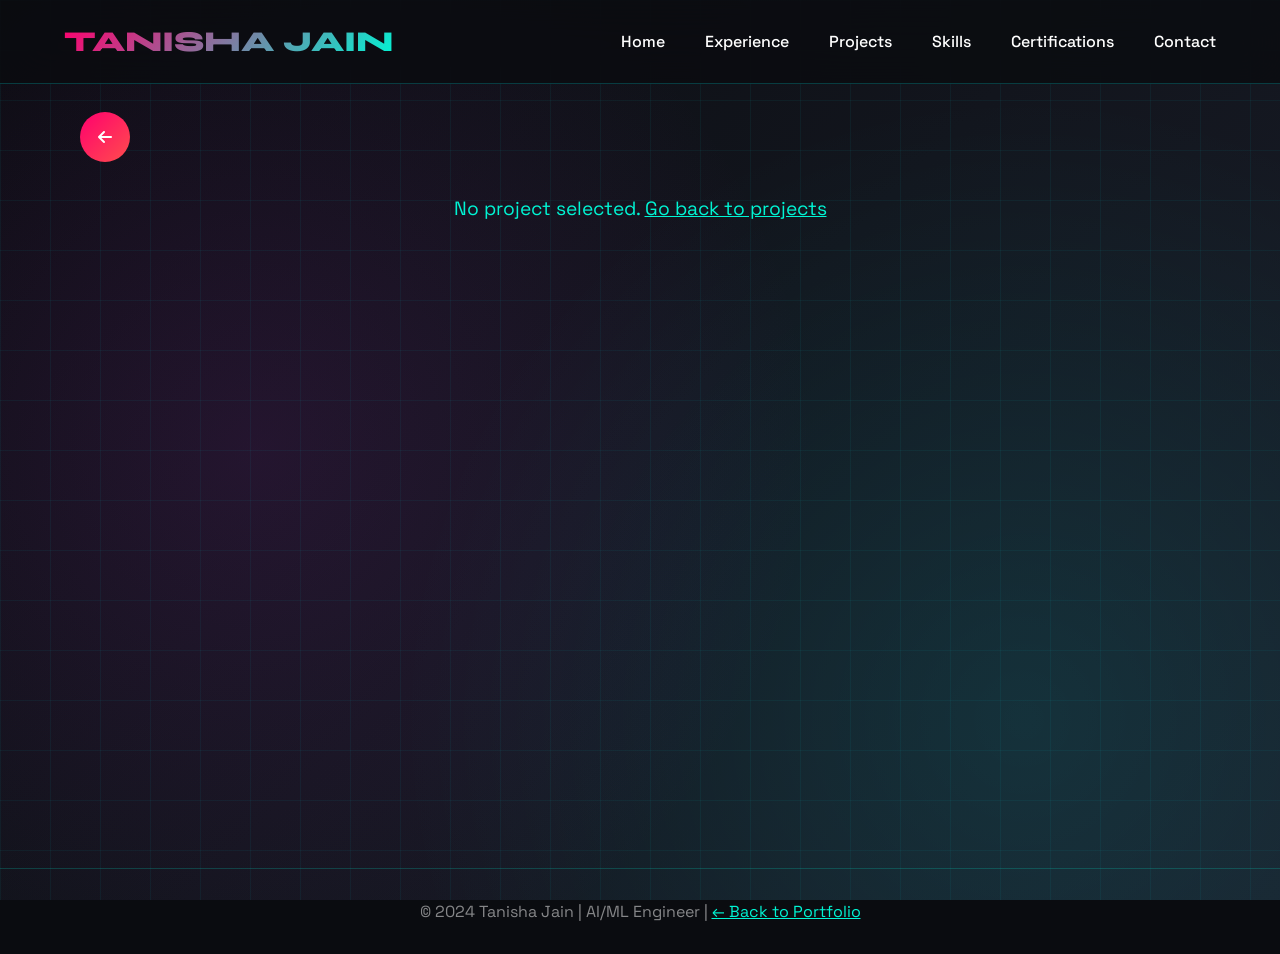
<file: project-details.html>
<!DOCTYPE html>
<html lang="en">

<head>
    <meta charset="UTF-8">
    <meta name="viewport" content="width=device-width, initial-scale=1.0, user-scalable=no">
    <title>Project Details | Tanisha Jain</title>
    <link
        href="https://fonts.googleapis.com/css2?family=Space+Grotesk:wght@300;400;500;600;700&family=Syne:wght@400;500;600;700;800&display=swap"
        rel="stylesheet">
    <link rel="stylesheet" href="https://cdnjs.cloudflare.com/ajax/libs/font-awesome/6.4.0/css/all.min.css">
    <link rel="stylesheet" href="css/style.css">
    <link rel="stylesheet" href="css/project-details.css">
</head>

<body>

    <div class="bg-gradient"></div>
    <div class="grid-overlay"></div>

    <!-- Navigation -->
    <nav class="nav" id="nav">
        <div class="logo">TANISHA JAIN</div>
        <div class="menu-btn" onclick="toggleMenu()">
            <i class="fas fa-bars"></i>
        </div>
        <ul class="nav-links" id="navLinks">
            <li><a href="index.html#home">Home</a></li>
            <li><a href="index.html#experience">Experience</a></li>
            <li><a href="index.html#projects">Projects</a></li>
            <li><a href="index.html#skills">Skills</a></li>
            <li><a href="index.html#certifications">Certifications</a></li>
            <li><a href="index.html#contact">Contact</a></li>
        </ul>
    </nav>

    <!-- Project Details Container -->
    <main class="project-details-container" id="projectDetails">
        <!-- Content will be dynamically loaded by JavaScript -->
        <div class="loading">
            <i class="fas fa-spinner fa-spin"></i> Loading project details...
        </div>
    </main>

    <footer
        style="text-align: center; padding: 2rem; color: rgba(255,255,255,0.5); border-top: 1px solid rgba(0, 245, 212, 0.2); margin-top: 3rem;">
        <p>© 2024 Tanisha Jain | AI/ML Engineer | <a href="index.html" style="color: #00f5d4;">← Back to Portfolio</a>
        </p>
    </footer>

    <!-- Demo Video Modal -->
    <div id="demoModal"
        style="display:none; position:fixed; inset:0; background:rgba(0,0,0,0.88); z-index:1000; align-items:center; justify-content:center;">
        <div style="position:relative; width:90%; max-width:900px;">
            <button onclick="closeDemo()"
                style="position:absolute; top:-2.5rem; right:0; background:none; border:none; color:white; font-size:1.8rem; cursor:pointer; line-height:1;">&#x2715;</button>
            <video id="demoVideo" controls style="width:100%; border-radius:15px; background:#000; max-height:80vh;">
                Your browser does not support the video tag.
            </video>
        </div>
    </div>

    <script src="js/project-details.js"></script>
    <a href="#" class="back-button" onclick="goBack()">
        <i class="fas fa-arrow-left"></i>
    </a>
</body>

</html>
</file>
<file: css/style.css>
* {
    margin: 0;
    padding: 0;
    box-sizing: border-box;
}

body {
    font-family: 'Space Grotesk', sans-serif;
    background: #0a0c10;
    color: #fff;
    overflow-x: hidden;
}

/* Animated Background */
.bg-gradient {
    position: fixed;
    top: 0;
    left: 0;
    width: 100%;
    height: 100%;
    background: radial-gradient(circle at 20% 50%, rgba(156, 39, 176, 0.15) 0%, rgba(0, 0, 0, 0) 50%),
        radial-gradient(circle at 80% 80%, rgba(0, 255, 255, 0.1) 0%, rgba(0, 0, 0, 0) 50%),
        linear-gradient(135deg, #0a0c10 0%, #1a1e2a 100%);
    z-index: -2;
}

/* Animated Grid */
.grid-overlay {
    position: fixed;
    top: 0;
    left: 0;
    width: 100%;
    height: 100%;
    background-image:
        linear-gradient(rgba(0, 255, 255, 0.05) 1px, transparent 1px),
        linear-gradient(90deg, rgba(0, 255, 255, 0.05) 1px, transparent 1px);
    background-size: 50px 50px;
    z-index: -1;
    animation: gridMove 20s linear infinite;
}

@keyframes gridMove {
    0% {
        transform: translate(0, 0);
    }

    100% {
        transform: translate(50px, 50px);
    }
}

/* Floating Particles */
.particles {
    position: fixed;
    top: 0;
    left: 0;
    width: 100%;
    height: 100%;
    z-index: -1;
    overflow: hidden;
}

.particle {
    position: absolute;
    background: linear-gradient(135deg, #ff006e, #00f5d4);
    border-radius: 50%;
    opacity: 0.3;
    animation: floatParticle 15s infinite;
}

@keyframes floatParticle {

    0%,
    100% {
        transform: translateY(0) rotate(0deg);
    }

    50% {
        transform: translateY(-100px) rotate(180deg);
    }
}



/* Navigation */
.nav {
    position: fixed;
    top: 0;
    width: 100%;
    padding: 1.5rem 5%;
    display: flex;
    justify-content: space-between;
    align-items: center;
    z-index: 1000;
    backdrop-filter: blur(20px);
    background: rgba(10, 12, 16, 0.8);
    border-bottom: 1px solid rgba(0, 255, 255, 0.2);
    transition: 0.3s;
}

.nav.scrolled {
    background: rgba(10, 12, 16, 0.95);
    border-bottom: 1px solid #ff006e;
    box-shadow: 0 5px 20px rgba(255, 0, 110, 0.2);
}

.logo {
    font-size: 1.8rem;
    font-weight: 800;
    font-family: 'Syne', sans-serif;
    background: linear-gradient(135deg, #ff006e, #00f5d4, #ff006e);
    background-size: 200% 200%;
    -webkit-background-clip: text;
    -webkit-text-fill-color: transparent;
    animation: gradientShift 3s ease infinite;
    position: relative;
}

@keyframes gradientShift {

    0%,
    100% {
        background-position: 0% 50%;
    }

    50% {
        background-position: 100% 50%;
    }
}

.nav-links {
    display: flex;
    gap: 2.5rem;
    list-style: none;
}

.nav-links a {
    color: #fff;
    text-decoration: none;
    font-weight: 500;
    transition: 0.3s;
    position: relative;
}

.nav-links a::before {
    content: '';
    position: absolute;
    bottom: -5px;
    left: 0;
    width: 0;
    height: 2px;
    background: linear-gradient(90deg, #ff006e, #00f5d4);
    transition: 0.3s;
}

.nav-links a:hover::before {
    width: 100%;
}

.nav-links a:hover {
    color: #00f5d4;
    text-shadow: 0 0 10px #00f5d4;
}

.menu-btn {
    display: none;
    font-size: 1.5rem;
    cursor: pointer;
    color: #00f5d4;
}

/* Hero Section */
.hero {
    min-height: 100vh;
    display: flex;
    align-items: center;
    justify-content: center;
    position: relative;
    overflow: hidden;
}

.hero-content {
    text-align: center;
    z-index: 2;
    animation: fadeInUp 1s ease;
}

@keyframes fadeInUp {
    from {
        opacity: 0;
        transform: translateY(30px);
    }

    to {
        opacity: 1;
        transform: translateY(0);
    }
}

.glitch-text {
    font-size: 5rem;
    font-weight: 800;
    font-family: 'Syne', sans-serif;
    position: relative;
    text-shadow: 0.05em 0 0 #ff006e, -0.05em -0.025em 0 #00f5d4;
    animation: glitch 1s infinite;
    margin-bottom: 1rem;
}

@keyframes glitch {

    0%,
    100% {
        text-shadow: 0.05em 0 0 #ff006e, -0.05em -0.025em 0 #00f5d4;
    }

    25% {
        text-shadow: -0.05em 0 0 #ff006e, 0.05em 0.025em 0 #00f5d4;
    }

    50% {
        text-shadow: 0.05em 0.025em 0 #ff006e, -0.05em 0 0 #00f5d4;
    }

    75% {
        text-shadow: -0.05em 0.025em 0 #ff006e, 0.05em 0 0 #00f5d4;
    }
}

.hero-subtitle {
    font-size: 1.5rem;
    color: #00f5d4;
    margin-bottom: 1rem;
    letter-spacing: 2px;
}

.typed-text {
    font-size: 1.8rem;
    margin-bottom: 1.5rem;
}

.hero-desc {
    font-size: 1.1rem;
    color: rgba(255, 255, 255, 0.7);
    max-width: 600px;
    margin: 0 auto 2rem;
}

.hero-buttons {
    display: flex;
    gap: 1.5rem;
    justify-content: center;
    flex-wrap: wrap;
}

.btn-primary {
    padding: 14px 40px;
    background: linear-gradient(135deg, #ff006e, #ff4d4d);
    border: none;
    border-radius: 50px;
    color: #fff;
    font-weight: 600;
    cursor: pointer;
    transition: 0.3s;
    position: relative;
    overflow: hidden;
    text-decoration: none;
    display: inline-block;
    box-shadow: 0 0 20px rgba(255, 0, 110, 0.3);
}

.btn-primary:hover {
    transform: translateY(-2px);
    box-shadow: 0 0 30px rgba(255, 0, 110, 0.5);
}

.btn-secondary {
    padding: 14px 40px;
    background: transparent;
    border: 2px solid #00f5d4;
    border-radius: 50px;
    color: #00f5d4;
    font-weight: 600;
    cursor: pointer;
    transition: 0.3s;
    text-decoration: none;
    display: inline-block;
    position: relative;
    overflow: hidden;
}

.btn-secondary:hover {
    background: #00f5d4;
    color: #000;
    box-shadow: 0 0 30px rgba(0, 245, 212, 0.5);
    border-color: #00f5d4;
}

/* Section Styles */
.section {
    padding: 100px 5%;
    position: relative;
}

.section-title {
    text-align: center;
    font-size: 3rem;
    margin-bottom: 3rem;
    font-family: 'Syne', sans-serif;
    position: relative;
}

.section-title span {
    background: linear-gradient(135deg, #ff006e, #00f5d4);
    -webkit-background-clip: text;
    -webkit-text-fill-color: transparent;
    position: relative;
}

.section-title::before {
    content: '';
    position: absolute;
    bottom: -10px;
    left: 50%;
    transform: translateX(-50%);
    width: 100px;
    height: 3px;
    background: linear-gradient(90deg, transparent, #ff006e, #00f5d4, transparent);
}

/* Experience Cards */
.exp-container {
    max-width: 1000px;
    margin: 0 auto;
}

.exp-card {
    background: rgba(10, 12, 16, 0.6);
    backdrop-filter: blur(10px);
    border-radius: 20px;
    padding: 2rem;
    margin-bottom: 2rem;
    border: 1px solid rgba(0, 245, 212, 0.2);
    transition: 0.3s;
    position: relative;
    overflow: hidden;
}

.exp-card::before {
    content: '';
    position: absolute;
    top: 0;
    left: 0;
    width: 100%;
    height: 100%;
    background: linear-gradient(90deg, transparent, rgba(255, 0, 110, 0.1), transparent);
    transform: translateX(-100%);
    transition: 0.5s;
}

.exp-card:hover::before {
    transform: translateX(100%);
}

.exp-card:hover {
    transform: translateY(-5px);
    border-color: #ff006e;
    box-shadow: 0 10px 30px rgba(255, 0, 110, 0.2);
}

.exp-header {
    display: flex;
    justify-content: space-between;
    align-items: center;
    flex-wrap: wrap;
    margin-bottom: 1rem;
}

.exp-title {
    font-size: 1.5rem;
    color: #ff006e;
    font-weight: 600;
}

.exp-company {
    font-size: 1rem;
    color: #00f5d4;
}

.exp-date {
    color: rgba(255, 255, 255, 0.5);
    font-size: 0.9rem;
}

.exp-list {
    list-style: none;
    margin-top: 1rem;
}

.exp-list li {
    margin-bottom: 0.5rem;
    padding-left: 1.5rem;
    position: relative;
    color: rgba(255, 255, 255, 0.8);
}

.exp-list li::before {
    content: '▹';
    position: absolute;
    left: 0;
    color: #00f5d4;
}

/* Projects Grid */
.projects-grid {
    display: grid;
    grid-template-columns: repeat(auto-fit, minmax(380px, 1fr));
    gap: 2rem;
    max-width: 1400px;
    margin: 0 auto;
}

.project-card {
    background: rgba(10, 12, 16, 0.6);
    backdrop-filter: blur(10px);
    border-radius: 20px;
    padding: 2rem;
    border: 1px solid rgba(0, 245, 212, 0.2);
    transition: all 0.4s cubic-bezier(0.175, 0.885, 0.32, 1.275);
    position: relative;
    overflow: hidden;
    cursor: pointer;
    animation: glowPulse 3s ease-in-out infinite;
}

@keyframes glowPulse {

    0%,
    100% {
        box-shadow: 0 0 5px rgba(0, 245, 212, 0.2);
    }

    50% {
        box-shadow: 0 0 20px rgba(0, 245, 212, 0.5);
    }
}

.project-card::after {
    content: '';
    position: absolute;
    top: 0;
    left: 0;
    width: 100%;
    height: 100%;
    background: linear-gradient(135deg, rgba(255, 0, 110, 0.1), rgba(0, 245, 212, 0.1));
    opacity: 0;
    transition: 0.3s;
}

.project-card:hover::after {
    opacity: 1;
}

.project-card:hover {
    transform: translateY(-10px) scale(1.02);
    border-color: #ff006e;
    box-shadow: 0 20px 40px rgba(255, 0, 110, 0.2);
}

.project-icon {
    font-size: 3rem;
    margin-bottom: 1rem;
    display: inline-block;
    animation: float 3s ease-in-out infinite;
}

@keyframes float {

    0%,
    100% {
        transform: translateY(0);
    }

    50% {
        transform: translateY(-10px);
    }
}

.project-title {
    font-size: 1.5rem;
    margin-bottom: 1rem;
    background: linear-gradient(135deg, #ff006e, #00f5d4);
    -webkit-background-clip: text;
    -webkit-text-fill-color: transparent;
}

.project-description {
    color: rgba(255, 255, 255, 0.7);
    margin-bottom: 1rem;
    line-height: 1.6;
}

.project-features {
    list-style: none;
    margin: 1rem 0;
}

.project-features li {
    font-size: 0.9rem;
    margin-bottom: 0.5rem;
    padding-left: 1.2rem;
    position: relative;
    color: rgba(255, 255, 255, 0.6);
}

.project-features li::before {
    content: '✦';
    position: absolute;
    left: 0;
    color: #ff006e;
}

.project-tech {
    display: flex;
    flex-wrap: wrap;
    gap: 0.5rem;
    margin: 1rem 0;
}

.tech-tag {
    background: linear-gradient(135deg, rgba(255, 0, 110, 0.2), rgba(0, 245, 212, 0.2));
    padding: 0.3rem 0.8rem;
    border-radius: 20px;
    font-size: 0.8rem;
    color: #00f5d4;
    border: 1px solid rgba(0, 245, 212, 0.3);
    transition: 0.3s;
}

.tech-tag:hover {
    background: linear-gradient(135deg, #ff006e, #00f5d4);
    color: #fff;
    transform: scale(1.05);
}

.project-hover-info {
    margin-top: 1rem;
    text-align: center;
    opacity: 0;
    transition: 0.3s;
}

.project-card:hover .project-hover-info {
    opacity: 1;
}

.project-hover-info span {
    color: #00f5d4;
    font-size: 0.9rem;
    display: inline-flex;
    align-items: center;
    gap: 0.5rem;
}

.project-hover-info span::after {
    content: '→';
    transition: 0.3s;
}

.project-card:hover .project-hover-info span::after {
    transform: translateX(5px);
}

.project-links {
    display: flex;
    gap: 1rem;
    margin-top: 1.5rem;
    padding-top: 1rem;
    border-top: 1px solid rgba(255, 255, 255, 0.1);
}

.project-link {
    display: inline-flex;
    align-items: center;
    gap: 0.5rem;
    padding: 0.5rem 1.2rem;
    background: rgba(255, 0, 110, 0.1);
    border-radius: 25px;
    color: #ff006e;
    text-decoration: none;
    font-size: 0.9rem;
    transition: 0.3s;
    border: 1px solid rgba(255, 0, 110, 0.3);
}

.project-link:hover {
    background: #ff006e;
    color: #fff;
    transform: translateY(-2px);
    border-color: #ff006e;
    box-shadow: 0 5px 15px rgba(255, 0, 110, 0.3);
}

.project-link:first-child:hover {
    background: #00f5d4;
    border-color: #00f5d4;
    color: #000;
}

/* Skills Section */
.skills-container {
    max-width: 1200px;
    margin: 0 auto;
}

.skills-grid {
    display: grid;
    grid-template-columns: repeat(auto-fit, minmax(300px, 1fr));
    gap: 2rem;
}

.skill-category {
    background: rgba(10, 12, 16, 0.6);
    backdrop-filter: blur(10px);
    border-radius: 20px;
    padding: 2rem;
    border: 1px solid rgba(0, 245, 212, 0.2);
    transition: 0.3s;
}

.skill-category:hover {
    border-color: #ff006e;
    transform: translateY(-5px);
}

.skill-category h3 {
    font-size: 1.5rem;
    margin-bottom: 1.5rem;
    background: linear-gradient(135deg, #ff006e, #00f5d4);
    -webkit-background-clip: text;
    -webkit-text-fill-color: transparent;
}

.skill-items {
    display: flex;
    flex-wrap: wrap;
    gap: 0.8rem;
}

.skill-item {
    background: linear-gradient(135deg, rgba(255, 0, 110, 0.2), rgba(0, 245, 212, 0.2));
    padding: 0.5rem 1rem;
    border-radius: 25px;
    font-size: 0.9rem;
    transition: 0.3s;
    cursor: pointer;
    border: 1px solid rgba(0, 245, 212, 0.3);
}

.skill-item:hover {
    transform: scale(1.05) translateY(-2px);
    background: linear-gradient(135deg, #ff006e, #00f5d4);
    color: #fff;
    border-color: transparent;
    box-shadow: 0 5px 15px rgba(255, 0, 110, 0.3);
}

/* Certificate Gallery */
.cert-grid {
    display: grid;
    grid-template-columns: repeat(auto-fit, minmax(300px, 1fr));
    gap: 2rem;
    max-width: 1200px;
    margin: 0 auto;
}

.cert-card {
    background: rgba(10, 12, 16, 0.6);
    backdrop-filter: blur(10px);
    border-radius: 20px;
    overflow: hidden;
    transition: 0.4s;
    cursor: pointer;
    border: 1px solid rgba(0, 245, 212, 0.2);
}

.cert-card:hover {
    transform: translateY(-10px) scale(1.02);
    border-color: #ff006e;
    box-shadow: 0 20px 40px rgba(255, 0, 110, 0.2);
}

.cert-image-container {
    position: relative;
    width: 100%;
    height: 250px;
    overflow: hidden;
    cursor: pointer;
}

.cert-image {
    width: 100%;
    height: 100%;
    object-fit: cover;
    transition: transform 0.5s ease;
}

.cert-card:hover .cert-image {
    transform: scale(1.1);
}

.cert-overlay {
    position: absolute;
    top: 0;
    left: 0;
    width: 100%;
    height: 100%;
    background: rgba(0, 0, 0, 0.7);
    display: flex;
    align-items: center;
    justify-content: center;
    opacity: 0;
    transition: 0.3s;
    color: white;
    font-size: 1.2rem;
    gap: 0.5rem;
}

.cert-card:hover .cert-overlay {
    opacity: 1;
}

.cert-info {
    padding: 1.5rem;
    text-align: center;
}

.cert-info h3 {
    margin-bottom: 0.5rem;
    color: #ff006e;
}

.cert-badge {
    margin-top: 1rem;
    padding: 0.3rem 0.8rem;
    background: rgba(0, 245, 212, 0.2);
    display: inline-block;
    border-radius: 20px;
    font-size: 0.8rem;
    color: #00f5d4;
}

/* Contact Section */
.contact-container {
    max-width: 600px;
    margin: 0 auto;
    text-align: center;
}

.contact-info {
    display: flex;
    justify-content: center;
    gap: 2rem;
    flex-wrap: wrap;
    margin-bottom: 2rem;
}

.contact-item {
    background: rgba(10, 12, 16, 0.6);
    backdrop-filter: blur(10px);
    padding: 1rem 2rem;
    border-radius: 50px;
    transition: 0.3s;
    border: 1px solid rgba(0, 245, 212, 0.3);
}

.contact-item:hover {
    transform: translateY(-5px);
    background: linear-gradient(135deg, rgba(255, 0, 110, 0.2), rgba(0, 245, 212, 0.2));
    border-color: #ff006e;
}

.contact-item a {
    color: #fff;
    text-decoration: none;
    font-size: 1.1rem;
}

.contact-item i {
    margin-right: 0.5rem;
    color: #ff006e;
}

/* Modal for Demo Video */
.modal {
    display: none;
    position: fixed;
    top: 0;
    left: 0;
    width: 100%;
    height: 100%;
    background: rgba(0, 0, 0, 0.95);
    z-index: 2000;
    justify-content: center;
    align-items: center;
    backdrop-filter: blur(20px);
}

.modal.active {
    display: flex;
    animation: fadeIn 0.3s ease;
}

@keyframes fadeIn {
    from {
        opacity: 0;
    }

    to {
        opacity: 1;
    }
}

.modal-content {
    position: relative;
    width: 90%;
    max-width: 1000px;
    background: linear-gradient(135deg, #ff006e, #00f5d4);
    border-radius: 20px;
    padding: 5px;
}

.modal-content>*:not(button) {
    background: #0a0c10;
    border-radius: 16px;
}

.modal-content iframe {
    width: 100%;
    height: 500px;
    border: none;
    border-radius: 16px;
}

.close-modal {
    position: absolute;
    top: -40px;
    right: 0;
    color: white;
    font-size: 30px;
    cursor: pointer;
    background: none;
    border: none;
    z-index: 10;
    transition: 0.3s;
}

.close-modal:hover {
    color: #ff006e;
    transform: rotate(90deg);
}

/* Resume Modal */
#resumeModal .modal-content {
    max-width: 600px;
    background: #0a0c10;
    border: 2px solid #ff006e;
    box-shadow: 0 0 50px rgba(255, 0, 110, 0.3);
}

/* Certificate Modal */
.cert-modal {
    display: none;
    position: fixed;
    top: 0;
    left: 0;
    width: 100%;
    height: 100%;
    background: rgba(0, 0, 0, 0.95);
    z-index: 2000;
    justify-content: center;
    align-items: center;
    backdrop-filter: blur(20px);
    cursor: pointer;
}

.cert-modal.active {
    display: flex;
    animation: fadeIn 0.3s ease;
}

.cert-modal-content {
    max-width: 90%;
    max-height: 90%;
    position: relative;
    background: #0a0c10;
    border-radius: 20px;
    padding: 20px;
    border: 2px solid #ff006e;
    box-shadow: 0 0 50px rgba(255, 0, 110, 0.3);
}

.cert-modal-image {
    max-width: 100%;
    max-height: 80vh;
    border-radius: 10px;
    display: block;
    margin: 0 auto;
}

.cert-modal-info {
    margin-top: 1rem;
    text-align: center;
    padding: 1rem;
    background: rgba(255, 255, 255, 0.05);
    border-radius: 10px;
}

.cert-modal-info h3 {
    color: #ff006e;
    margin-bottom: 0.5rem;
}

.cert-modal-buttons {
    display: flex;
    gap: 1rem;
    justify-content: center;
    margin-top: 1rem;
}

.cert-download-btn {
    padding: 0.5rem 1.5rem;
    background: linear-gradient(135deg, #ff006e, #ff4d4d);
    border: none;
    border-radius: 25px;
    color: white;
    cursor: pointer;
    transition: 0.3s;
    text-decoration: none;
    display: inline-block;
}

.cert-download-btn:hover {
    transform: translateY(-2px);
    box-shadow: 0 5px 15px rgba(255, 0, 110, 0.3);
}

.close-cert-modal {
    position: absolute;
    top: -40px;
    right: 0;
    color: white;
    font-size: 30px;
    cursor: pointer;
    background: none;
    border: none;
    transition: 0.3s;
}

.close-cert-modal:hover {
    color: #ff006e;
    transform: rotate(90deg);
}

/* Scroll Reveal */
.reveal {
    opacity: 0;
    transform: translateY(50px);
    transition: 0.8s;
}

.reveal.active {
    opacity: 1;
    transform: translateY(0);
}

/* Code Block Styling */
pre {
    font-family: 'Courier New', monospace;
    background: #0a0c10;
    color: #00f5d4;
    padding: 1rem;
    border-radius: 10px;
    overflow-x: auto;
    font-size: 0.85rem;
    line-height: 1.5;
    white-space: pre-wrap;
    word-wrap: break-word;
}

pre code {
    color: #00f5d4;
}

/* Scrollbar */
::-webkit-scrollbar {
    width: 10px;
}

::-webkit-scrollbar-track {
    background: rgba(10, 12, 16, 0.8);
}

::-webkit-scrollbar-thumb {
    background: linear-gradient(135deg, #ff006e, #00f5d4);
    border-radius: 5px;
}

::-webkit-scrollbar-thumb:hover {
    background: linear-gradient(135deg, #ff4d4d, #00f5d4);
}

/* Responsive Design */
@media (max-width: 768px) {
    .glitch-text {
        font-size: 2.5rem;
    }

    .hero-subtitle {
        font-size: 1rem;
    }

    .typed-text {
        font-size: 1.2rem;
    }

    .nav-links {
        display: none;
    }

    .menu-btn {
        display: block;
    }

    .nav-links.active {
        display: flex;
        flex-direction: column;
        position: absolute;
        top: 100%;
        left: 0;
        width: 100%;
        background: rgba(10, 12, 16, 0.95);
        padding: 2rem;
        text-align: center;
        backdrop-filter: blur(20px);
        gap: 1.5rem;
    }

    .section-title {
        font-size: 2rem;
    }

    .projects-grid {
        grid-template-columns: 1fr;
    }

    .project-links {
        flex-direction: column;
    }

    .modal-content iframe {
        height: 250px;
    }

    .cert-image-container {
        height: 200px;
    }

    .contact-info {
        flex-direction: column;
        align-items: center;
    }

    .hero-buttons {
        flex-direction: column;
        align-items: center;
    }

    .btn-primary,
    .btn-secondary {
        width: 100%;
        text-align: center;
    }
}

.skill-bars {
    margin-top: 15px;
}

.skill-bar {
    margin-bottom: 15px;
}

.skill-bar span {
    font-size: 0.9rem;
    margin-bottom: 5px;
    display: block;
    color: #fff;
}

.bar {
    width: 100%;
    height: 6px;
    background: rgba(255, 255, 255, 0.1);
    border-radius: 10px;
    overflow: hidden;
}

.fill {
    height: 100%;
    background: linear-gradient(90deg, #ff006e, #00f5d4);
    border-radius: 10px;
    transition: width 1s ease;
}
</file>
<file: css/project-details.css>
/* Project Details Page Styles */
.project-details-container {
    max-width: 1200px;
    margin: 100px auto 0;
    padding: 2rem;
    min-height: 80vh;
}

.project-details-card {
    background: rgba(10, 12, 16, 0.8);
    backdrop-filter: blur(10px);
    border-radius: 30px;
    border: 1px solid rgba(0, 245, 212, 0.3);
    overflow: hidden;
    animation: fadeInUp 0.6s ease;
}

@keyframes fadeInUp {
    from {
        opacity: 0;
        transform: translateY(30px);
    }

    to {
        opacity: 1;
        transform: translateY(0);
    }
}

.project-header {
    background: linear-gradient(135deg, rgba(255, 0, 110, 0.2), rgba(0, 245, 212, 0.2));
    padding: 3rem;
    text-align: center;
    border-bottom: 1px solid rgba(0, 245, 212, 0.3);
}

.project-icon-large {
    font-size: 5rem;
    margin-bottom: 1rem;
    animation: float 3s ease-in-out infinite;
}

@keyframes float {

    0%,
    100% {
        transform: translateY(0);
    }

    50% {
        transform: translateY(-10px);
    }
}

.project-title-large {
    font-size: 2.5rem;
    background: linear-gradient(135deg, #ff006e, #00f5d4);
    -webkit-background-clip: text;
    -webkit-text-fill-color: transparent;
    margin-bottom: 1rem;
}

.project-stats {
    display: flex;
    justify-content: center;
    gap: 2rem;
    margin-top: 1.5rem;
    flex-wrap: wrap;
}

.stat-badge {
    background: rgba(0, 245, 212, 0.2);
    padding: 0.5rem 1.5rem;
    border-radius: 25px;
    font-size: 0.9rem;
}

.stat-badge i {
    margin-right: 0.5rem;
    color: #ff006e;
}

.project-content {
    padding: 3rem;
}

.project-section {
    margin-bottom: 2.5rem;
}

.project-section h3 {
    font-size: 1.5rem;
    color: #ff006e;
    margin-bottom: 1rem;
    display: flex;
    align-items: center;
    gap: 0.5rem;
}

.project-description-full {
    color: rgba(255, 255, 255, 0.8);
    line-height: 1.8;
    font-size: 1.1rem;
}

.features-list {
    list-style: none;
    display: grid;
    grid-template-columns: repeat(auto-fit, minmax(300px, 1fr));
    gap: 1rem;
}

.features-list li {
    padding: 0.8rem;
    padding-left: 2rem;
    position: relative;
    background: rgba(255, 255, 255, 0.05);
    border-radius: 10px;
    color: rgba(255, 255, 255, 0.8);
}

.features-list li::before {
    content: '✦';
    position: absolute;
    left: 0.8rem;
    color: #00f5d4;
}

.tech-stack-full {
    display: flex;
    flex-wrap: wrap;
    gap: 1rem;
}

.tech-tag-large {
    background: linear-gradient(135deg, rgba(255, 0, 110, 0.2), rgba(0, 245, 212, 0.2));
    padding: 0.6rem 1.2rem;
    border-radius: 25px;
    font-size: 1rem;
    color: #00f5d4;
    border: 1px solid rgba(0, 245, 212, 0.3);
    transition: 0.3s;
}

.tech-tag-large:hover {
    transform: scale(1.05);
    background: linear-gradient(135deg, #ff006e, #00f5d4);
    color: #fff;
}

.project-links-full {
    display: flex;
    gap: 1.5rem;
    flex-wrap: wrap;
    margin-top: 2rem;
}

.project-link-large {
    display: inline-flex;
    align-items: center;
    gap: 0.8rem;
    padding: 1rem 2rem;
    border-radius: 50px;
    text-decoration: none;
    font-weight: 600;
    transition: 0.3s;
    font-size: 1.1rem;
}

.github-link {
    background: linear-gradient(135deg, #ff006e, #ff4d4d);
    color: white;
}

.github-link:hover {
    transform: translateY(-3px);
    box-shadow: 0 10px 25px rgba(255, 0, 110, 0.3);
}

.demo-link {
    background: linear-gradient(135deg, #00f5d4, #00a8cc);
    color: #000;
}

.demo-link:hover {
    transform: translateY(-3px);
    box-shadow: 0 10px 25px rgba(0, 245, 212, 0.3);
}

.live-link {
    background: rgba(255, 255, 255, 0.1);
    color: white;
    border: 1px solid rgba(255, 255, 255, 0.3);
}

.live-link:hover {
    background: rgba(255, 255, 255, 0.2);
    transform: translateY(-3px);
}

/* Metrics Grid */
.metrics-grid-full {
    display: grid;
    grid-template-columns: repeat(auto-fit, minmax(250px, 1fr));
    gap: 1.5rem;
    margin-top: 1rem;
}

.metric-card-full {
    background: rgba(255, 255, 255, 0.05);
    border-radius: 15px;
    padding: 1.5rem;
    text-align: center;
    border: 1px solid rgba(0, 245, 212, 0.3);
}

.metric-value-full {
    font-size: 2rem;
    font-weight: bold;
    background: linear-gradient(135deg, #ff006e, #00f5d4);
    -webkit-background-clip: text;
    -webkit-text-fill-color: transparent;
    margin: 0.5rem 0;
}

/* Back Button */
.back-button {
    position: fixed;
    top: 7rem;
    left: 5rem;
    background: linear-gradient(135deg, #ff006e, #ff4d4d);
    color: white;
    width: 50px;
    height: 50px;
    border-radius: 50%;
    display: flex;
    align-items: center;
    justify-content: center;
    text-decoration: none;
    transition: 0.3s;
    z-index: 100;
}

.back-button:hover {
    transform: scale(1.1);
    box-shadow: 0 0 20px rgba(255, 0, 110, 0.5);
}

/* Loading State */
.loading {
    text-align: center;
    padding: 4rem;
    font-size: 1.2rem;
    color: #00f5d4;
}

.loading i {
    margin-right: 0.5rem;
}

/* Code Block Styling */
pre {
    font-family: 'Courier New', monospace;
    background: #0a0c10;
    color: #00f5d4;
    padding: 1rem;
    border-radius: 10px;
    overflow-x: auto;
    font-size: 0.85rem;
    line-height: 1.5;
    white-space: pre-wrap;
    word-wrap: break-word;
}

pre code {
    color: #00f5d4;
}

/* Feature Bar */
.feature-bar {
    background: rgba(255, 255, 255, 0.1);
    height: 8px;
    border-radius: 4px;
    overflow: hidden;
    margin-top: 5px;
}

.feature-fill {
    height: 100%;
    background: linear-gradient(90deg, #ff006e, #00f5d4);
    transition: width 1s ease;
}

/* Confusion Matrix Table */
table {
    width: 100%;
    border-collapse: collapse;
}

th,
td {
    padding: 10px;
    text-align: center;
    border: 1px solid rgba(0, 245, 212, 0.3);
}

th {
    background: rgba(0, 245, 212, 0.2);
}

/* Responsive Design */
@media (max-width: 768px) {
    .project-details-container {
        margin-top: 80px;
        padding: 1rem;
    }

    .project-header {
        padding: 2rem;
    }

    .project-title-large {
        font-size: 1.8rem;
    }

    .project-content {
        padding: 1.5rem;
    }

    .project-section h3 {
        font-size: 1.2rem;
    }

    .project-links-full {
        flex-direction: column;
    }

    .project-link-large {
        justify-content: center;
    }

    .features-list {
        grid-template-columns: 1fr;
    }

    .project-stats {
        gap: 1rem;
    }

    .stat-badge {
        padding: 0.3rem 1rem;
        font-size: 0.8rem;
    }

    .back-button {
        top: 1.5rem;
        left: 1.5rem;
        bottom: auto;
        right: auto;
    }
}
</file>
